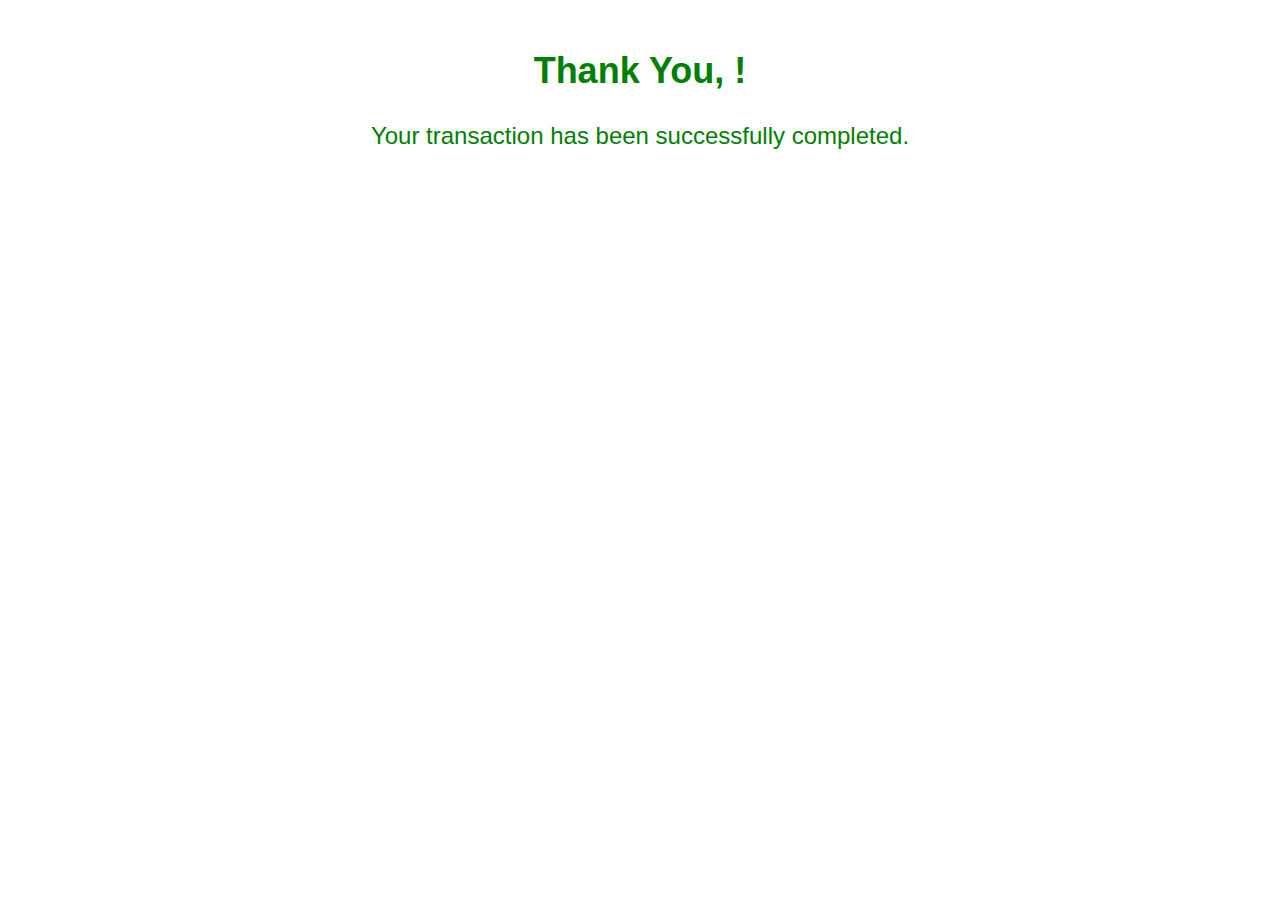
<file: successful.html>
<!DOCTYPE html>
<html lang="en">
<head>
    <meta charset="UTF-8">
    <meta name="viewport" content="width=device-width, initial-scale=1.0">
    <title>Thank You</title>
    <style>
        body {
            font-family: Arial, sans-serif;
            text-align: center;
            margin-top: 50px;
        }
        .message {
            color: green;
            font-size: 24px;
        }
    </style>
    <script>
        // JavaScript to get the URL parameter and display it
        function getParameterByName(name) {
            const urlParams = new URLSearchParams(window.location.search);
            return urlParams.get(name);
        }

        document.addEventListener("DOMContentLoaded", function() {
            const name = getParameterByName('name');
            if (name) {
                document.getElementById('username').textContent = name;
            }
        });
    </script>
</head>
<body>

<div class="message">
    <h2>Thank You, <span id="username"></span>!</h2>
    <p>Your transaction has been successfully completed.</p>
</div>

</body>
</html>
</file>
